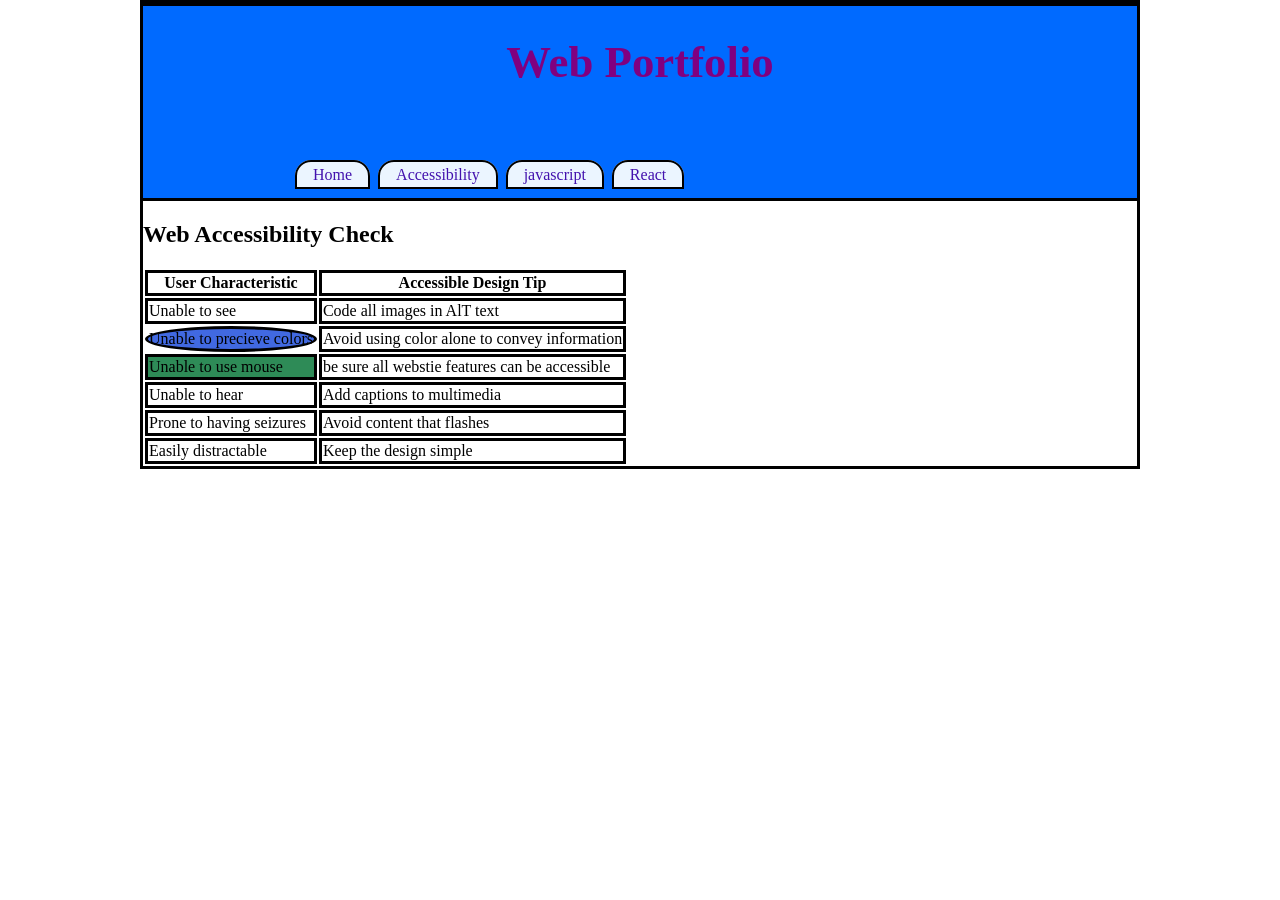
<file: web_portfolio/Accessibility.html>
<html>
    <head>
        <title> Web Portfolio</title> 
        <link type ="text/css" 
        rel = "stylesheet" href = "Mystyle.css" >
    </head>
    <!-- this is a comment-->
    <body>
        <div class="border">
        <div class="banner">
        <h1> Web Portfolio</h1>
        <nav>
        <ul>
            <li><a href = "index.html" > Home </a></li>
            <li><a href = "Accessibility.html" >Accessibility</a></li> 
            <li> <a href = "javascript.html" > javascript</a></li>
            <li> <a href = "React.html" > React</a></li>
        </ul>
        </nav>
        </div>
        <table>
            <h2> Web Accessibility Check</h2>
            <tr>
                <th>User Characteristic</th>
                <th>Accessible Design Tip</th>
            </tr>
            <tr>
                <td>Unable to see</td>
                <td>Code all images in AlT text</td>
            </tr>
            <tr> 
                <td class ="circle">Unable to precieve colors</td>
                <td>Avoid using color alone to convey information</td>
            </tr>
            <tr>
                <td id ="first">Unable to use mouse</td>
                <td>be sure all webstie features can be accessible</td>
            </tr>
            <tr>
                <td>Unable to hear</td>
                <td>Add captions to multimedia</td>
            </tr>
            <tr> 
                <td>Prone to having seizures</td>
                <td>Avoid content that flashes</td>
            </tr>
            <tr>
                <td>Easily distractable </td>
                <td>Keep the design simple</td>
            </tr>
            </tr>

        </table>
        </div>
    </body>
</html>
</file>
<file: web_portfolio/Mystyle.css>
h1 {
    color: purple;
    font-size: 2.8em;
    font-weight: bold;
    text-align: center;
}

td, th {
    border: solid;
}

body {
        font-size: lem;
        font-weight: normal;
        font-family: Cambria, Cochin, Georgia, Times, 'Times New Roman', serif;
        color: black;
        text-align: left;
        width: 1000px;
        margin: 0 auto;
}
ul{
    list-style: none;
}
.orange {
    background-color: orange;

}
.circle {
    background-color: royalblue;
    border-radius: 50%;
}
#first {
    background-color: seagreen;

}
.border {
    border-style: solid;
}
.banner {
    background-color: rgb(0, 106, 255);
    border-bottom: solid;
    border-top: solid;
}
a {
    color: black;
}
nav{
    /* clear property will move the nav element on its own line and left justify */
    clear:left;
    padding:2em;
    margin-left: 5em;
}
nav ul li {
    /* float is used for positioning */
    float: left;
    margin-right: 0.5em;
}
nav ul li a {
    padding: 0.25em 1em;
    text-decoration: none; /* no underline */
    background-color: #EBF5FF; /* pale bluish white */
    color: #4312AE; /* font color dark blue */
    border: 2px solid black;
    border-top-left-radius: 1em 1em; /* rounded corner! */
    border-top-right-radius: 1em 1em; /* another rounded corner! */
}
nav ul li a:hover, nav ul li a:focus {
    color: black;
    background-color: white;
    font-weight: bold;
}
</file>
